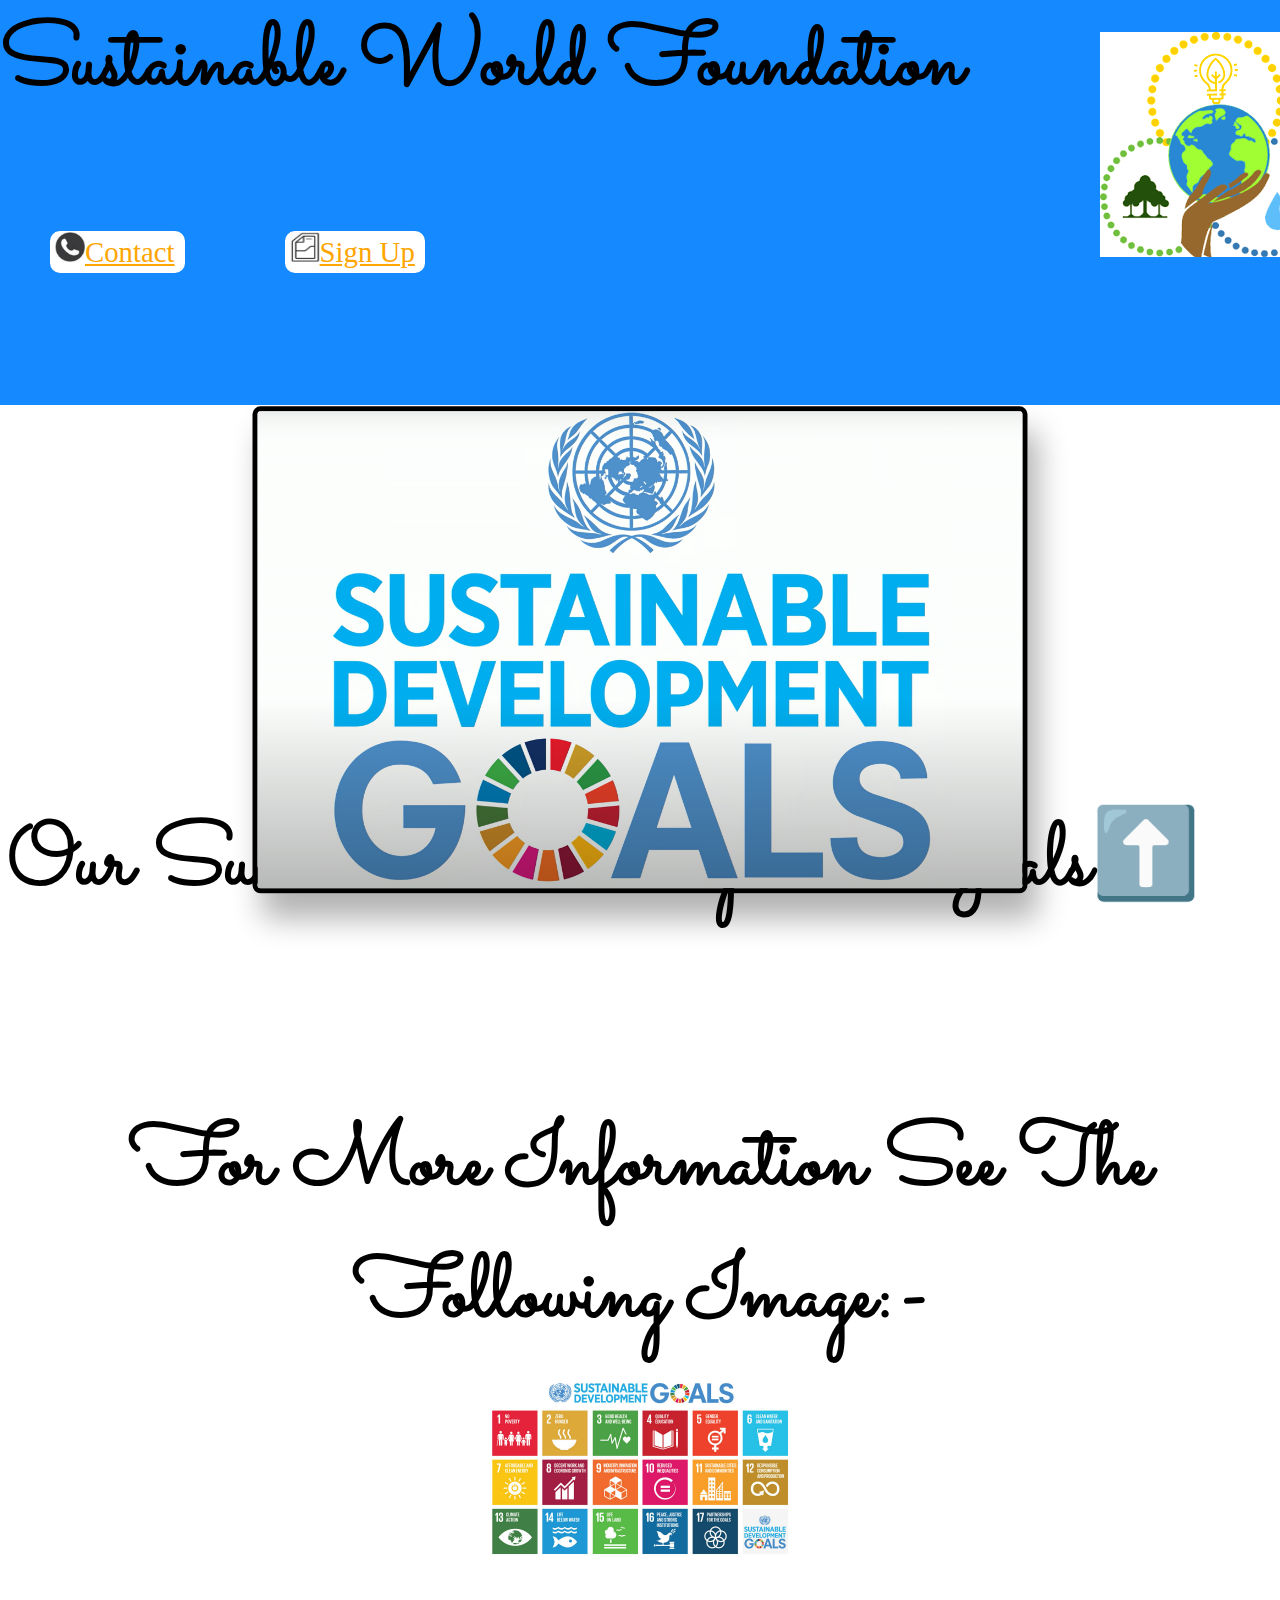
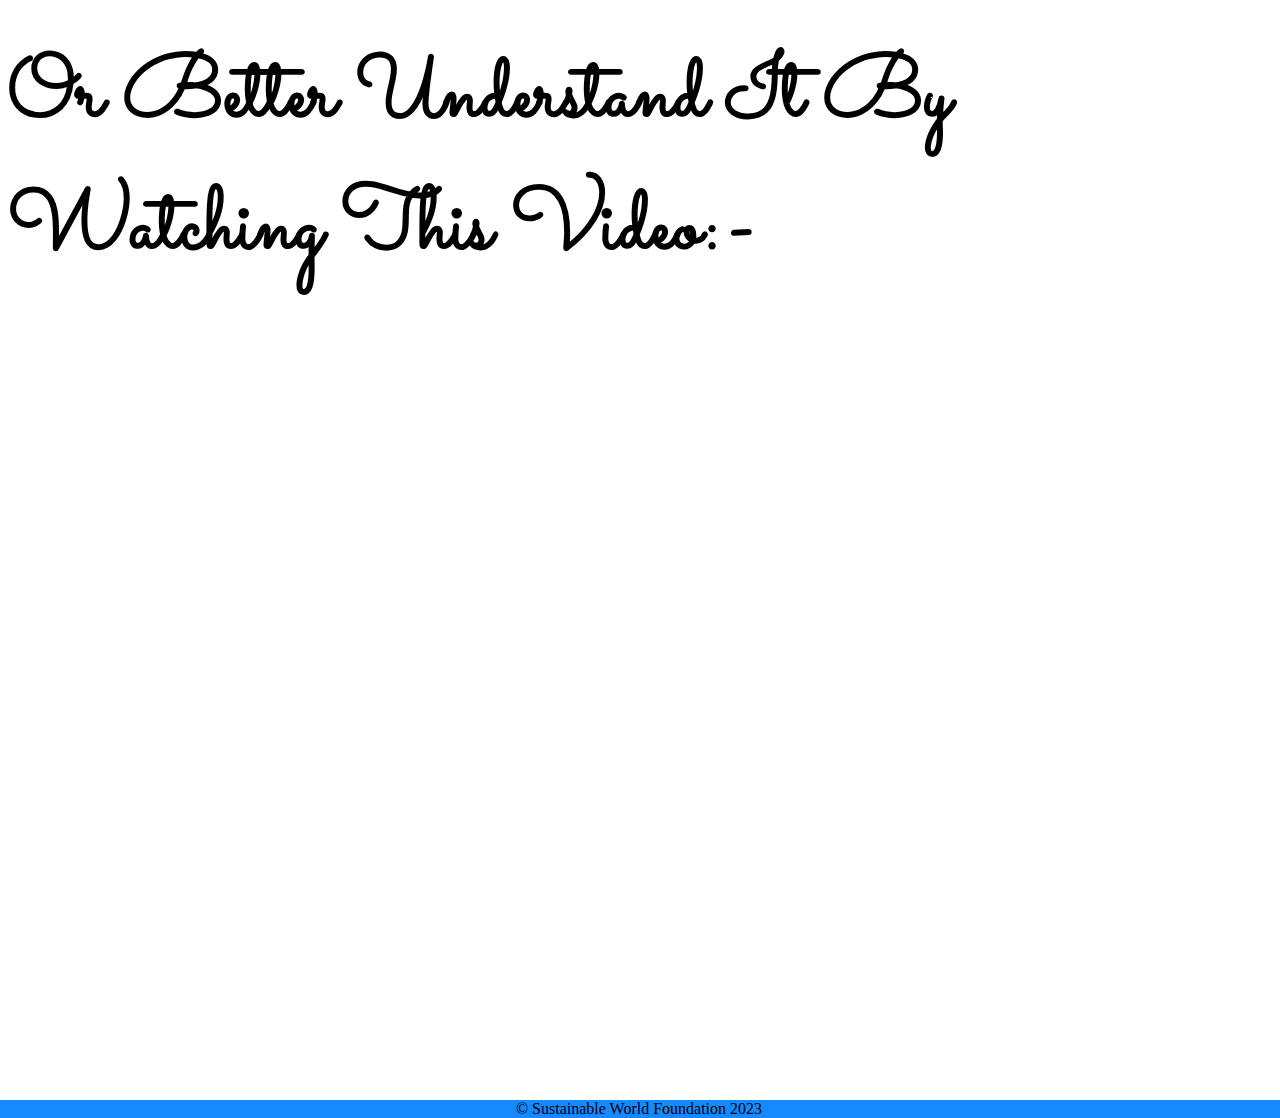
<file: index.html>
<!DOCTYPE html>
<html lang="en">
<head>
    <meta charset="UTF-8">
    <meta http-equiv="X-UA-Compatible" content="width=device-width, initial-scale=1">
    <meta name="viewport" content="width=device-width, initial-scale=1.0">
    <title>Sustainable World Foundation</title>
    <link rel="icon" type="image/x-icon" href="android-chrome-192x192.png">
    <link href="styles.css" rel="stylesheet">
    <link rel="preconnect" href="https://fonts.gstatic.com">
    <link rel="preconnect" href="https://fonts.googleapis.com">
    <link rel="preconnect" href="https://fonts.gstatic.com" crossorigin>
    <link href="https://fonts.googleapis.com/css2?family=Sacramento&display=swap" rel="stylesheet">
    <link href="https://fonts.googleapis.com/css2?family=Montserrat:wght@100&family=Ubuntu:wght@300&display=swap" rel="stylesheet">
</head>
<body>
<nav class="navbar">
    <a class="sus">Sustainable World Foundation</a></tr>
    <div class="s"><img class="z" src="sus.png"><br></div>
    <table><div>
        <tr><a class="contact" href="contact.html"><img class="call" src=call.png>Contact</a>
        <a class="signup" href="signup.html"><img class="hi" src=hi.png>Sign Up</a></tr>
    </div>
    </table>     
</nav>
<div class="ri"><a class="hello">Our Sustainable Development Goals⬆️</a></div> 
<div class="container">
    <div class="wrapper">
        <img class="img" src="img.png">
        <img class="img" src="img1.png">
        <img class="img" src="img2.png">
        <img class="img" src="img3.png">
        <img class="img" src="img4.png">
        <img class="img" src="img5.png">
        <img class="img" src="img6.png">
        <img class="img" src="img7.png">
        <img class="img" src="img8.png">
        <img class="img" src="img9.png">
        <img class="img" src="img10.png">
        <img class="img" src="img11.png">
        <img class="img" src="img12.png">
        <img class="img" src="img13.png">
        <img class="img" src="img14.png">
        <img class="img" src="img15.png">
        <img class="img" src="img16.png">
        <img class="img" src="img17.png">
      </div>
</div>
<table class="im">
    <div class="navbar_other">
    <a class="boz">For More Information See The Following Image:-</a>
    <div class="ab"><img class="bozo" src="un.png"></div>     
    </div>
</table>
<div class="boza"><a>Or Better Understand It By Watching This Video:-</a></div>
<iframe width="80%" height="800px" src="https://www.youtube.com/embed/0XTBYMfZyrM" title="YouTube video player" frameborder="0" allow="accelerometer; autoplay; clipboard-write; encrypted-media; gyroscope; picture-in-picture; web-share" allowfullscreen></iframe>
<footer class="footer"><a class="txt">© Sustainable World Foundation 2023</a></footer>
</body>
</html>
</file>
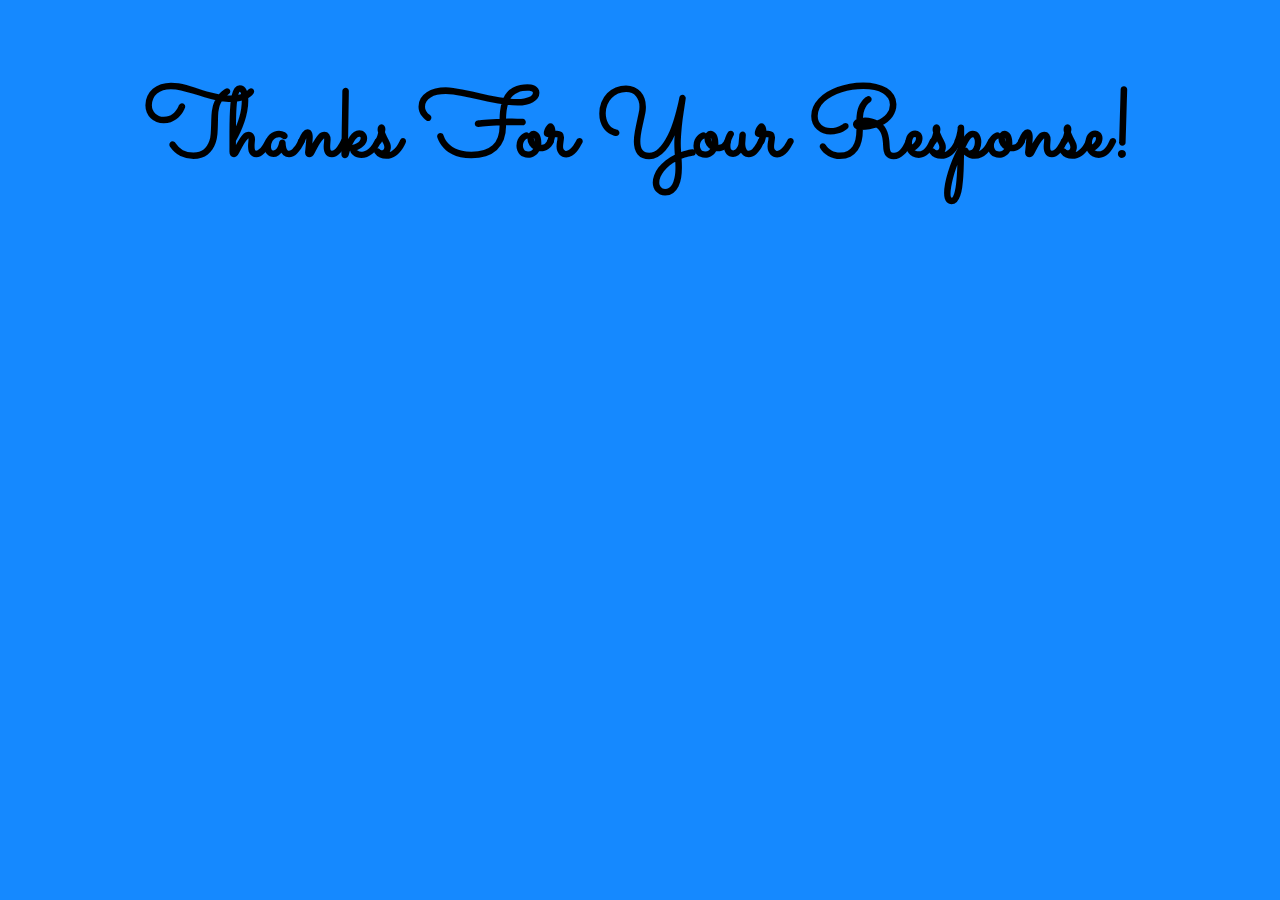
<file: action_page.html>
<!DOCTYPE html>
<html lang="en">
<head>
    <meta charset="UTF-8">
    <meta http-equiv="X-UA-Compatible" content="IE=edge">
    <meta name="viewport" content="width=device-width, initial-scale=1.0">
    <title>Thanks</title>
    <link rel="icon" type="image/x-icon" href="android-chrome-192x192.png">
    <link href="style.css" rel="stylesheet">
    <link rel="preconnect" href="https://fonts.gstatic.com">
    <link rel="preconnect" href="https://fonts.googleapis.com">
    <link rel="preconnect" href="https://fonts.gstatic.com" crossorigin>
    <link href="https://fonts.googleapis.com/css2?family=Sacramento&display=swap" rel="stylesheet">
    <link href="https://fonts.googleapis.com/css2?family=Montserrat:wght@100&family=Ubuntu:wght@300&display=swap" rel="stylesheet">
</head>
<body>
<h1>Thanks For Your Response!</h1>
</body>
</html>
</file>
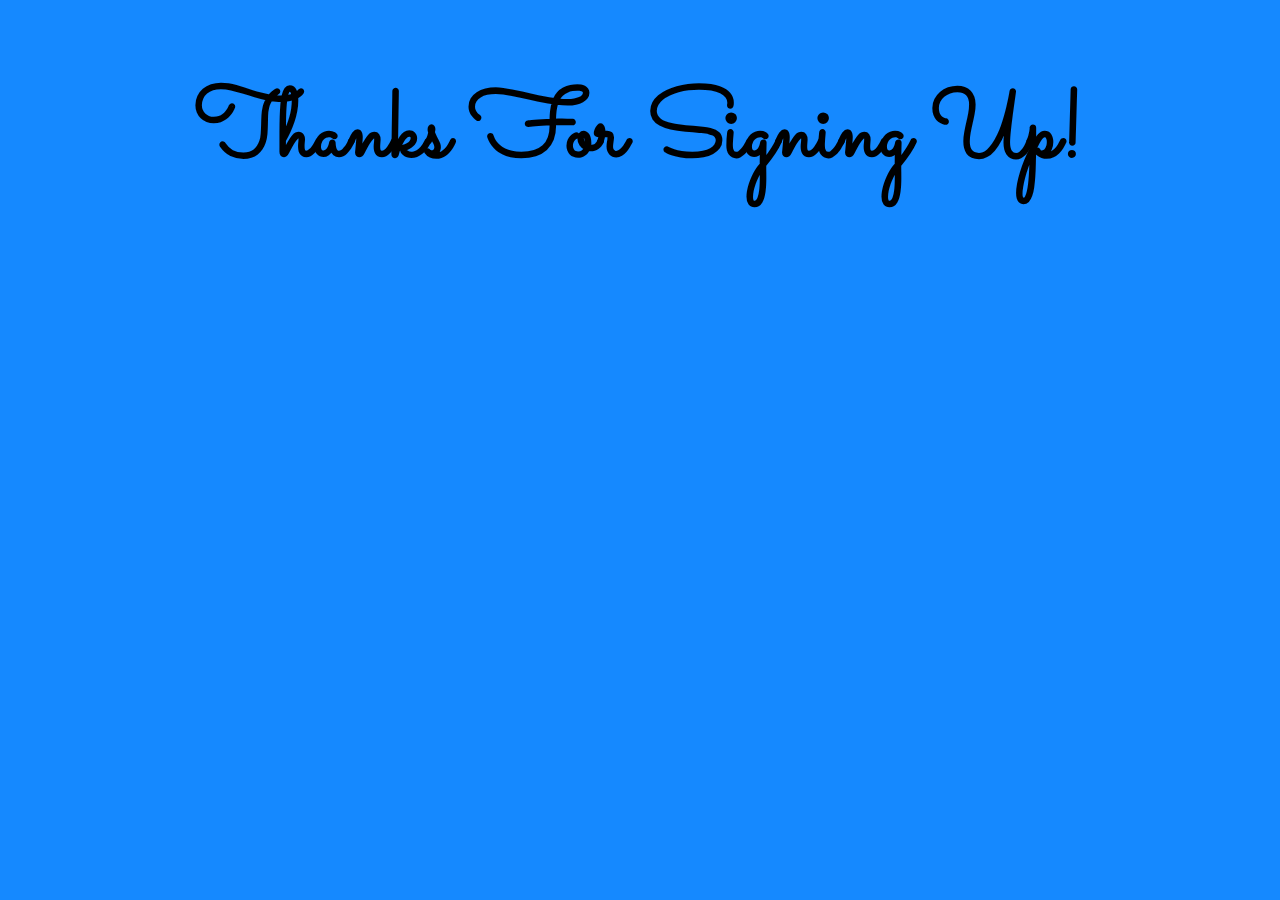
<file: actionpage.html>
<!DOCTYPE html>
<html lang="en">
<head>
    <meta charset="UTF-8">
    <meta http-equiv="X-UA-Compatible" content="IE=edge">
    <meta name="viewport" content="width=device-width, initial-scale=1.0">
    <title>Thanks</title>
    <link rel="icon" type="image/x-icon" href="android-chrome-192x192.png">
    <link href="style.css" rel="stylesheet">
    <link rel="preconnect" href="https://fonts.gstatic.com">
    <link rel="preconnect" href="https://fonts.googleapis.com">
    <link rel="preconnect" href="https://fonts.gstatic.com" crossorigin>
    <link href="https://fonts.googleapis.com/css2?family=Sacramento&display=swap" rel="stylesheet">
    <link href="https://fonts.googleapis.com/css2?family=Montserrat:wght@100&family=Ubuntu:wght@300&display=swap" rel="stylesheet">
</head>
<body>
<h1 class="h1">Thanks For Signing Up!</h2>
</body>
</html>
</file>
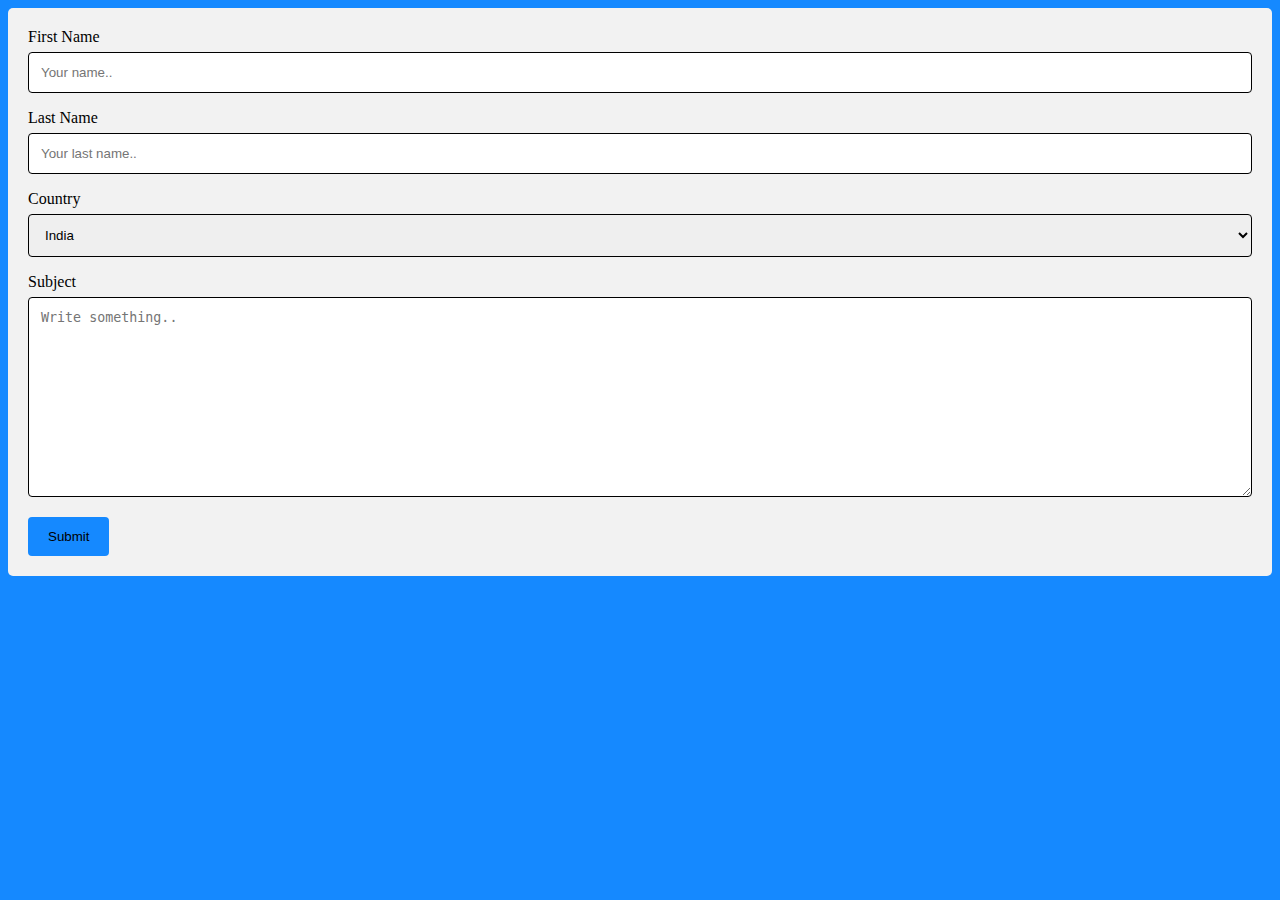
<file: contact.html>
<!DOCTYPE html>
<html lang="en">
<head>
    <meta charset="UTF-8">
    <meta http-equiv="X-UA-Compatible" content="IE=edge">
    <meta name="viewport" content="width=device-width, initial-scale=1.0">
    <title>Contact Us</title>
    <link rel="icon" type="image/x-icon" href="android-chrome-192x192.png">
    <link href="style.css" rel="stylesheet">
    <link rel="preconnect" href="https://fonts.gstatic.com">
    <link rel="preconnect" href="https://fonts.googleapis.com">
    <link rel="preconnect" href="https://fonts.gstatic.com" crossorigin>
    <link href="https://fonts.googleapis.com/css2?family=Sacramento&display=swap" rel="stylesheet">
    <link href="https://fonts.googleapis.com/css2?family=Montserrat:wght@100&family=Ubuntu:wght@300&display=swap" rel="stylesheet">
</head>
<body>
<div class="container">
    <form action="action_page.html">
      
        <label for="fname">First Name</label>
        <input type="text" id="fname" name="firstname" placeholder="Your name..">
      
        <label for="lname">Last Name</label>
        <input type="text" id="lname" name="lastname" placeholder="Your last name..">
      
        <label for="country">Country</label>
        <select id="country" name="country">
            <option value="india">India</option>
            <option value="usa">USA</option>
            <option value="uk">UK</option>
            <option value="othe">Other</option>
        </select>
      
        <label for="subject">Subject</label>
        <textarea id="subject" name="subject" placeholder="Write something.." style="height:200px"></textarea>
      
        <input type="submit" value="Submit">
      
    </form>
</div>
</body>
</html>
</file>
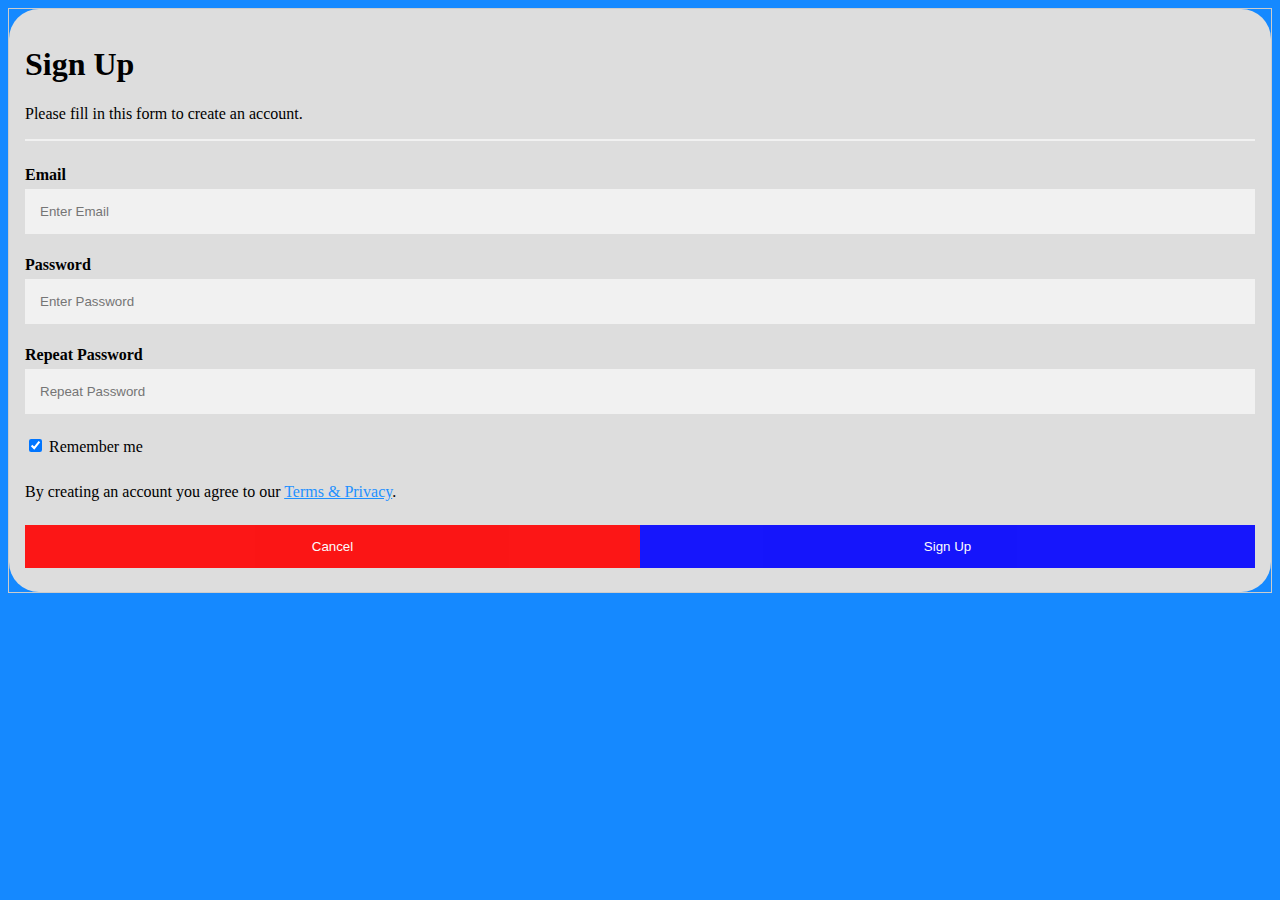
<file: signup.html>
<!DOCTYPE html>
<html lang="en">
<head>
    <meta charset="UTF-8">
    <meta http-equiv="X-UA-Compatible" content="IE=edge">
    <meta name="viewport" content="width=device-width, initial-scale=1.0">
    <title>Sign Up</title>
    <link rel="icon" type="image/x-icon" href="android-chrome-192x192.png">
    <link href="styless.css" rel="stylesheet">
    <link rel="preconnect" href="https://fonts.gstatic.com">
    <link rel="preconnect" href="https://fonts.googleapis.com">
    <link rel="preconnect" href="https://fonts.gstatic.com" crossorigin>
    <link href="https://fonts.googleapis.com/css2?family=Sacramento&display=swap" rel="stylesheet">
    <link href="https://fonts.googleapis.com/css2?family=Montserrat:wght@100&family=Ubuntu:wght@300&display=swap" rel="stylesheet">
</head>
<body>
    <form action="actionpage.html" style="border:1px solid #ccc">
        <div class="container">
          <h1>Sign Up</h1>
          <p>Please fill in this form to create an account.</p>
          <hr>
      
          <label for="email"><b>Email</b></label>
          <input type="text" placeholder="Enter Email" name="email" required>
      
          <label for="psw"><b>Password</b></label>
          <input type="password" placeholder="Enter Password" name="psw" required>
      
          <label for="psw-repeat"><b>Repeat Password</b></label>
          <input type="password" placeholder="Repeat Password" name="psw-repeat" required>
      
          <label>
            <input type="checkbox" checked="checked" name="remember" style="margin-bottom:15px"> Remember me
          </label>
      
          <p>By creating an account you agree to our <a href="#" style="color:dodgerblue">Terms & Privacy</a>.</p>
      
          <div class="clearfix">
            <button type="button" class="cancelbtn">Cancel</button>
            <button type="submit" class="signupbtn">Sign Up</button>
          </div>
        </div>
      </form>
</body>
</html>
</file>
<file: styles.css>
.navbar {
background-color:#1589FF;
color: #000;
position: absolute;
left: 0%;
right: 0%;
top: 0%;
bottom: 55%;
margin-top: 0px;
}
.sus{
font-family: "Sacramento", sans-serif;
font-size: 5.5rem;
font-weight: 900;
line-height: 1.5;
text-align: left;
}
body {
font-family: "Itim",cursive;
}

.contact{
font-size:1.8rem;
font-family: "Itim",cursive;
color: #FFA500;
margin-left: 50px;
border-radius: 10px;
background-color: white;
padding-left: 5px;
padding-top: 5px;
padding-bottom: 5px;
padding-right: 10px;
}
.signup{
font-size:1.8rem;
font-family: "Itim",cursive;
color: #FFA500;
margin-left: 50px;
border-radius: 10px;
background-color: white;
padding-left: 5px;
padding-top: 5px;
padding-bottom: 5px;
padding-right: 10px;
}
.call{
height: 30px;
width: 30px;
}
.hi{
height: 30px;
width: 30px;
}
.signup{
font-size:1.8rem;
font-family: "Itim",cursive;
color:#FFA500;
margin-left: 100px;
}

.signup :hover{
color: #ff4c68;
}
.contact :hover{
color: #ff4c68;
}

.s{
margin-left: 1100px;
height: 200px;
margin-top: -100px;
}

.hello{
font-family: "Sacramento", sans-serif;
font-size: 5.5rem;
font-weight: 900;
line-height: 1.5;
text-align: left;
color:#000;
}
.ri{
margin-top: 800px;
}

.container{
width: 85vmin;
position: absolute;
transform: translate(-50%,-50%);
top: 50%;
left: 50%;
overflow: hidden;
border: 5px solid #000;
border-radius: 8px;
box-shadow: 10px 25px 30px rgba(0,0,0,0.3);
margin-top: 200px;
}
.img{
width: 100%;
}
.wrapper{
width: 100%;
display: flex;
animation: slide 30s infinite;
}
@keyframes slide{
    0%{
        transform: translateX(0);
    }
    5.55%{
        transform: translateX(-100%);
    }
    11.11%{
        transform: translateX(-200%);
    }
    16.66%{
        transform: translateX(-300%);
    }
    21.21%{
        transform: translateX(-400%);
    }
    26.76%{
        transform: translateX(-500%);
    }
    32.31%{
        transform: translateX(-600%);
    }
    37.86%{
        transform: translateX(-700%);
    }
    43.41%{
        transform: translateX(-800%);
    }
    48.96%{
        transform: translateX(-900%);
    }
    54.51%{
        transform: translateX(-1000%);
    }
    60.06%{
        transform: translateX(-1100%);
    }
    65.61%{
        transform: translateX(-1200%);
    }
    71.16%{
        transform: translateX(-1300%);
    }
    76.71%{
        transform: translateX(-1400%);
    }
    82.26%{
        transform: translateX(-1500%);
    }    
    87.81%{
        transform: translateX(-1600%);
    }
    93.36%{
        transform: translateX(-1700%);
    }
    98.91%{
        transform: translateX(0);
    }
}
.navbar_other{
background-color:#1589FF;
color: #000;
position: absolute;
left: 0%;
right: 0%;
top: 0%;
bottom: 55%;
margin-top: 1100px;
text-align: center;
}
.boz{
font-family: "Sacramento", sans-serif;
font-size: 5.5rem;
font-weight: 900;
line-height: 1.5;
text-align: left;
}
.im{
background-color: #1589FF;
}
.boza{
font-family: "Sacramento", sans-serif;
font-size: 5.5rem;
font-weight: 900;
line-height: 1.5;
text-align: left;
margin-top:700px;
}
iframe{
margin-left: 150px;
}
.footer{
text-align: center;
background-color: #1589FF;
bottom: 0%;
left: 0%;
right: 0%;
top: 55%;
margin-left: -10px;
margin-right: -8px;
margin-bottom: -20px;
}
</file>
<file: style.css>
input[type=text], select, textarea {
    width: 100%; 
    padding: 12px; 
    border: 1px solid #000;
    border-radius: 4px; 
    box-sizing: border-box; 
    margin-top: 6px; 
    margin-bottom: 16px; 
    resize: vertical 
}
input[type=submit] {
    background-color: #1589FF;
    padding: 12px 20px;
    border: none;
    border-radius: 4px;
    cursor: pointer;
}
  
  
input[type=submit]:hover {
    background-color: blue;
}
  
.container {
    border-radius: 5px;
    background-color: #f2f2f2;
    padding: 20px;
}
body{
background-color: #1589FF;
}
h1{
    font-family: "Sacramento", sans-serif;
    font-size: 6rem;
    font-weight: 900;
    line-height: 1.5;
    text-align: center;
}
</file>
<file: styless.css>
* {box-sizing: border-box}

  input[type=text], input[type=password] {
  width: 100%;
  padding: 15px;
  margin: 5px 0 22px 0;
  display: inline-block;
  border: none;
  background: #f1f1f1;
}

input[type=text]:focus, input[type=password]:focus {
  background-color: #ddd;
  outline: none;
}

hr {
  border: 1px solid #f1f1f1;
  margin-bottom: 25px;
}

button {
  background-color: blue;
  color: white;
  padding: 14px 20px;
  margin: 8px 0;
  border: none;
  cursor: pointer;
  width: 100%;
  opacity: 0.9;
}

button:hover {
  opacity:1;
}


.cancelbtn {
  padding: 14px 20px;
  background-color: red;
}


.cancelbtn, .signupbtn {
  float: left;
  width: 50%;
}


.container {
  padding: 16px;
  background-color: #ddd;
  border-radius: 30px;
}

.clearfix::after {
  content: "";
  clear: both;
  display: table;
}
body{
background-color: #1589FF;
font-family: "Itim", cursive;
}
.h1{
    font-family: "Sacramento", sans-serif;
    font-size: 6rem;
    font-weight: 900;
    line-height: 1.5;
    text-align: center;
}
</file>
